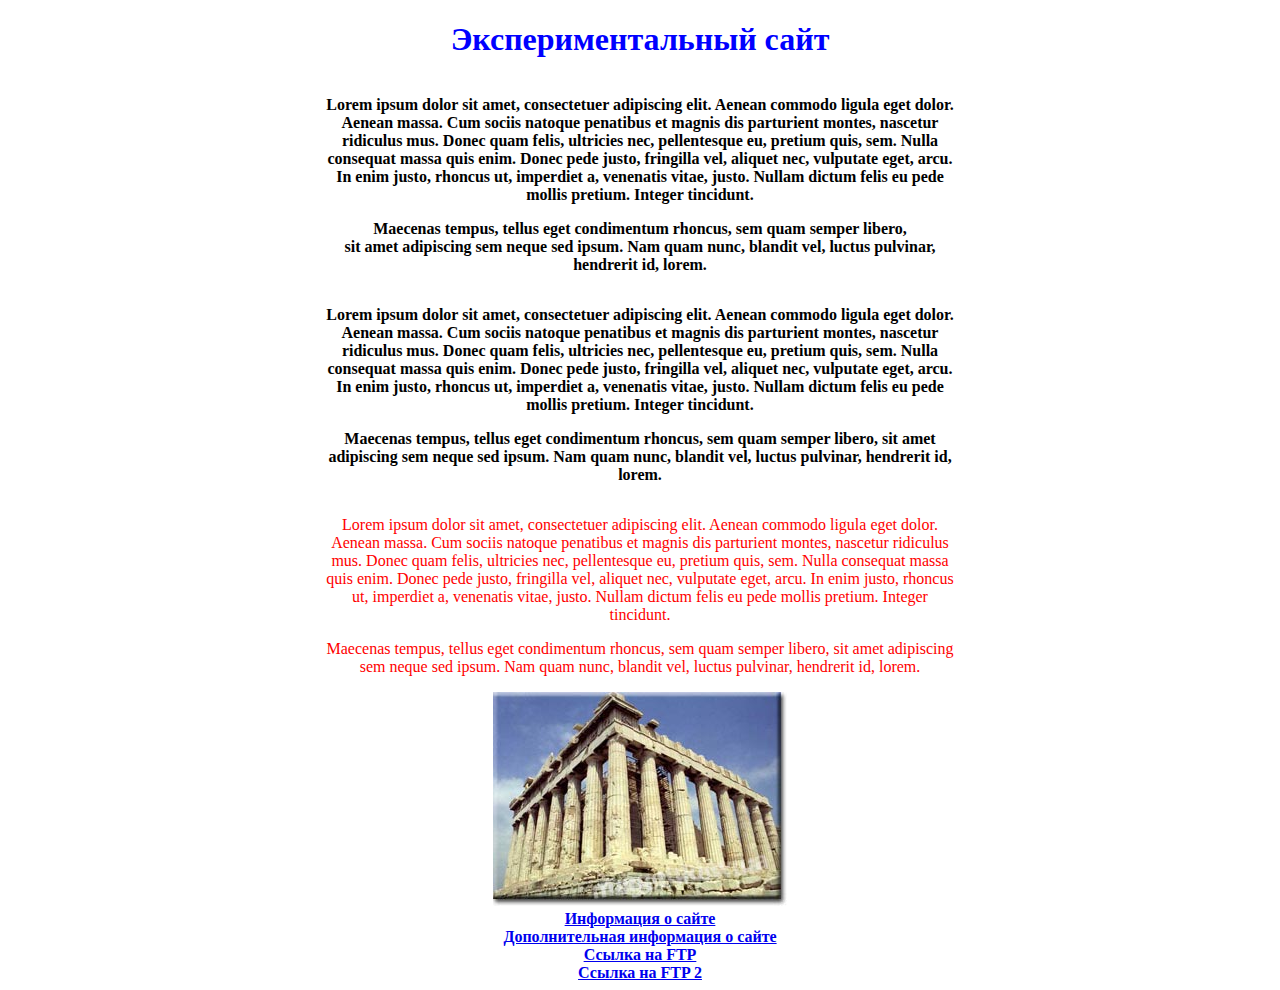
<file: index.html>
<!DOCTYPE html>
<html lang="en">
<head>       
	<title>Экспериментальный сайт</title>
	<meta charset="utf-8">
    <meta http-equiv="X-UA-Compatible" content="IE=edge">
    <meta name="viewport" content="width=device-width, height=device-height, initial-scale=1.0">
	<link rel="stylesheet" type="text/css" href="style.css">
</head>
<body>
	<div class="container">
		<h1>Экспериментальный сайт</h1>
		<div class="text_block">
			<p>Lorem ipsum dolor sit amet, consectetuer adipiscing elit. Aenean commodo ligula eget dolor. Aenean massa. Cum sociis natoque penatibus et magnis dis parturient montes, nascetur ridiculus mus. Donec quam felis, ultricies nec, pellentesque eu, pretium quis, sem. Nulla consequat massa quis enim. Donec pede justo, fringilla vel, aliquet nec, vulputate eget, arcu. In enim justo, rhoncus ut, imperdiet a, venenatis vitae, justo. Nullam dictum felis eu pede mollis pretium. Integer tincidunt.</p>
			<p>Maecenas tempus, tellus eget condimentum rhoncus, sem quam semper libero, </br> sit amet adipiscing sem neque sed ipsum. Nam quam nunc, blandit vel, luctus pulvinar, hendrerit id, lorem.</p>
		</div>
		<div class="text_block">
			<p>Lorem ipsum dolor sit amet, consectetuer adipiscing elit. Aenean commodo ligula eget dolor. Aenean massa. Cum sociis natoque penatibus et magnis dis parturient montes, nascetur ridiculus mus. Donec quam felis, ultricies nec, pellentesque eu, pretium quis, sem. Nulla consequat massa quis enim. Donec pede justo, fringilla vel, aliquet nec, vulputate eget, arcu. In enim justo, rhoncus ut, imperdiet a, venenatis vitae, justo. Nullam dictum felis eu pede mollis pretium. Integer tincidunt.</p>
			<p>Maecenas tempus, tellus eget condimentum rhoncus, sem quam semper libero, sit amet adipiscing sem neque sed ipsum. Nam quam nunc, blandit vel, luctus pulvinar, hendrerit id, lorem.</p>
		</div>
		<div class="text_block2">
			<p>Lorem ipsum dolor sit amet, consectetuer adipiscing elit. Aenean commodo ligula eget dolor. Aenean massa. Cum sociis natoque penatibus et magnis dis parturient montes, nascetur ridiculus mus. Donec quam felis, ultricies nec, pellentesque eu, pretium quis, sem. Nulla consequat massa quis enim. Donec pede justo, fringilla vel, aliquet nec, vulputate eget, arcu. In enim justo, rhoncus ut, imperdiet a, venenatis vitae, justo. Nullam dictum felis eu pede mollis pretium. Integer tincidunt.</p>
			<p>Maecenas tempus, tellus eget condimentum rhoncus, sem quam semper libero, sit amet adipiscing sem neque sed ipsum. Nam quam nunc, blandit vel, luctus pulvinar, hendrerit id, lorem.</p>
		</div>
		<div class="text_block">
			<img src="drevnaya-gretsia.jpg" width="294" height="214" alt="lorem">
		</div>
		<div class="text_block">
			<a href="info.html">Информация о сайте</a>
		</div>
		<div class="text_block">
			<a href="about/info.html">Дополнительная информация о сайте</a>
		</div>
		<div class="text_block">
			<a href="ftp://ftp.galaktika.ru/robots.txt">Ссылка на FTP</a>
		</div>
		<div class="text_block">
			<a href="ftp://user:password@ftp.galaktika.ru/robots.txt">Ссылка на FTP 2</a>
		</div>
	</div>
	<script src="script.js"></script>
</body>
</file>
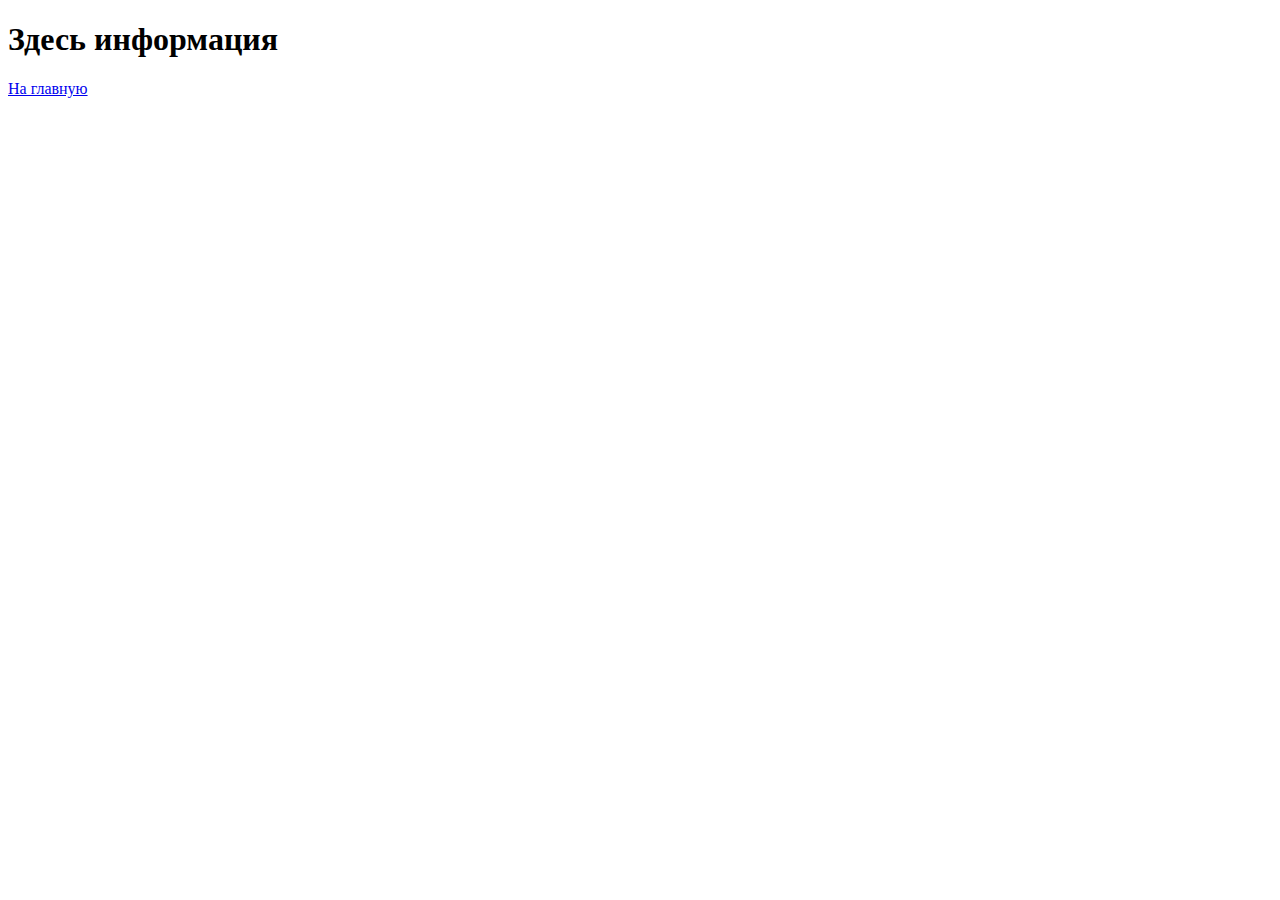
<file: info.html>
<!DOCTYPE html>
<html lang="en">
<head>       
	<title>Экспериментальный сайт</title>
	<meta charset="utf-8">
    <meta http-equiv="X-UA-Compatible" content="IE=edge">
    <meta name="viewport" content="width=device-width, height=device-height, initial-scale=1.0">

</head>
<body>
	<div class="container">
		<h1>Здесь информация</h1>
		<a href="index.html">На главную</a>
	</div>
</body>
</file>
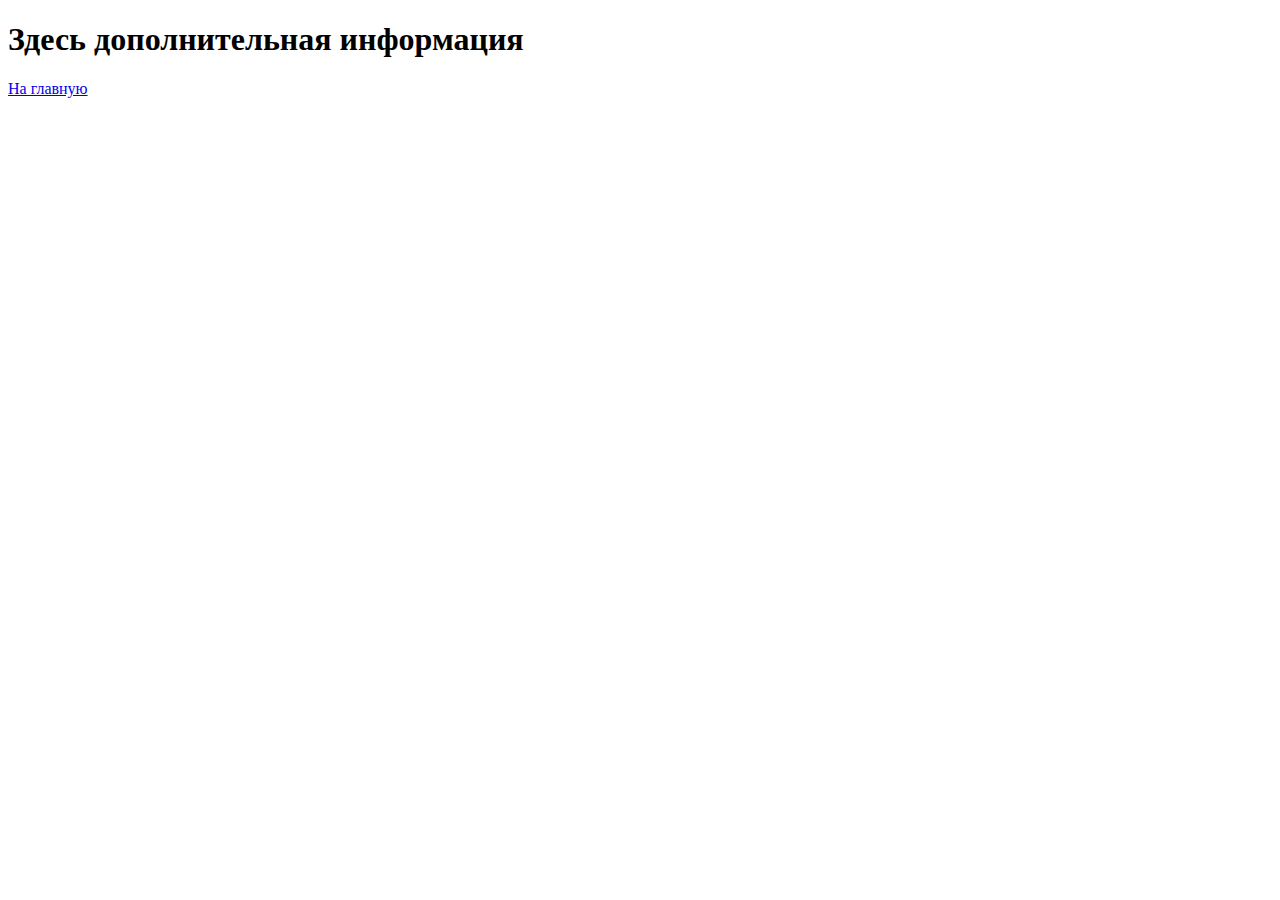
<file: about/info.html>
<!DOCTYPE html>
<html lang="en">
<head>       
	<title>First work</title>
	<meta charset="utf-8">
</head>
<body>
	<div class="container">
		<h1>Здесь дополнительная информация</h1>
		<a href="../index.html">На главную</a>
	</div>
</body>
</file>
<file: style.css>
.text_block { 
			width: 50%;
			font-weight: bold;
			display: inline-block;
}
.text_block2 { 
	width: 50%;
	color: red;
	display: inline-block;
}
h1 {
color: blue;
}
.container {
text-align: center;
}
</file>
